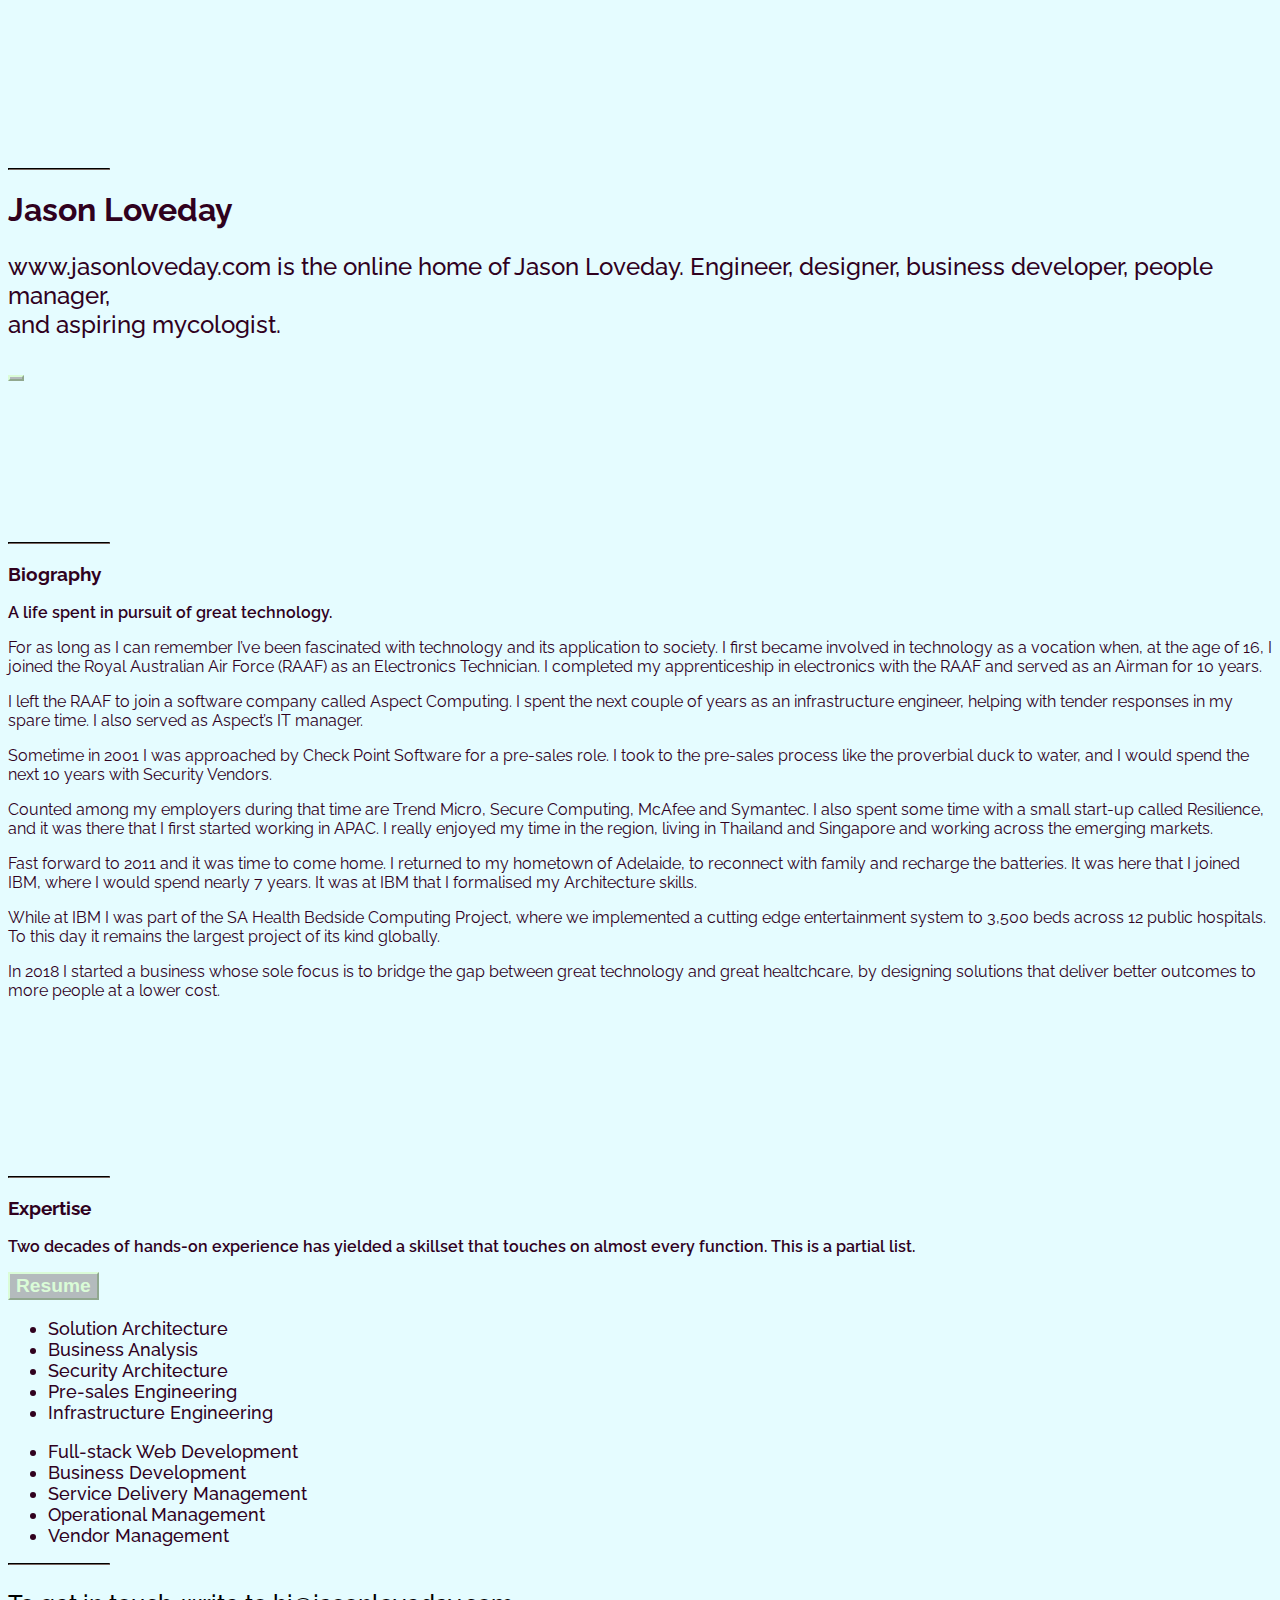
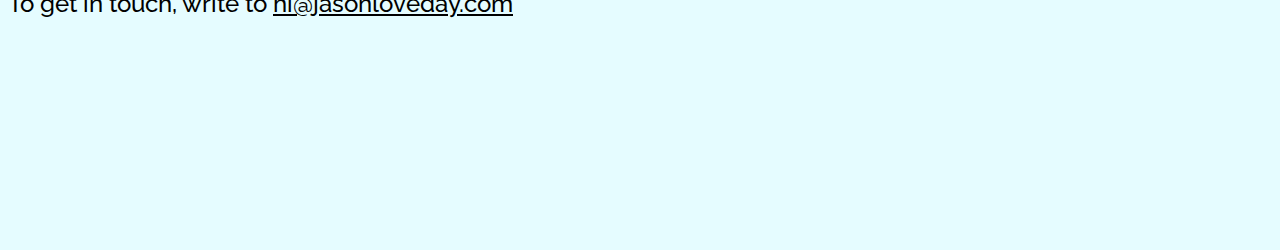
<file: index.html>
<!doctype html>
<html lang="en">
  <head>
    <!-- Required meta tags -->
    <meta charset="utf-8">
    <meta name="viewport" content="width=device-width, initial-scale=1, shrink-to-fit=no">

    <!-- Bootstrap CSS -->
    <link rel="stylesheet" href="https://stackpath.bootstrapcdn.com/bootstrap/4.2.1/css/bootstrap.min.css" integrity="sha384-GJzZqFGwb1QTTN6wy59ffF1BuGJpLSa9DkKMp0DgiMDm4iYMj70gZWKYbI706tWS" crossorigin="anonymous">

    <!-- Font Awesome-->
    <link rel="stylesheet" href="https://use.fontawesome.com/releases/v5.7.0/css/all.css" integrity="sha384-lZN37f5QGtY3VHgisS14W3ExzMWZxybE1SJSEsQp9S+oqd12jhcu+A56Ebc1zFSJ" crossorigin="anonymous">

    <!--Google Fonts-->
    <link href="https://fonts.googleapis.com/css?family=Raleway" rel="stylesheet">

    <!-- Included CSS -->
    <link rel="stylesheet" href="app.css">
    <style>
     </style>

    <title>Jason Loveday | Technologist for over 20 years</title>
  </head>
  <body>

 
        <!-- <nav id="mainNavbar" class="navbar navbar-expand-lg navbar-dark fixed-top">
            <div class="container">
                <a class="navbar-brand ml-0" href="#">JASON LOVEDAY</a>
                <button class="navbar-toggler" type="button" data-toggle="collapse" data-target="#navbarSupportedContent" aria-controls="navbarSupportedContent" aria-expanded="false" aria-label="Toggle navigation">
                  <span class="navbar-toggler-icon"></span>
                </button>
              
                <div class="collapse navbar-collapse" id="navbarSupportedContent">
                  <ul class="navbar-nav mr-auto justify-content-betweensd">
                    <li class="nav-item active ml-5">
                      <a class="nav-link" href="#">Home <span class="sr-only">(current)</span></a>
                    </li>
                    <li class="nav-item ml-5">
                      <a class="nav-link" href="#page2">Bio</a>
                    </li>
                    <li class="nav-item ml-5">
                       <a class="nav-link" href="#page3">Expertise</a>
                    </li>
                    <li class="nav-item ml-5"></li>
                  <li class="nav-item dropdown">
                      <a class="nav-link dropdown-toggle" href="#" id="navbarDropdown" role="button" data-toggle="dropdown" aria-haspopup="true" aria-expanded="false">
                        Projects
                      </a>
                      <div class="dropdown-menu" aria-labelledby="navbarDropdown">
                        <a class="dropdown-item" href="https://www.promedix.com.au" target="_blank">Promedix</a>
                        <a class="dropdown-item" href="http://ahoyhoy.jasonloveday.com" target="_blank">Tim's Telephones</a>
                        <div class="dropdown-divider"></div>
                        <a class="dropdown-item" href="#">Something else here</a>
                      </div>
                    </li>
                  </ul>
                </div>
            </div>
        
        </nav> -->
        <div id="content" class="container">
            <div class="row">
              <div class="col-lg-8 pt-4">
                  <hr align="left">
                <h1 class="display-5">Jason Loveday</h1>
                  <div id="heading">
                    <p>www.jasonloveday.com is the online home of Jason Loveday. Engineer, designer, business developer, people manager,<br>
                      and aspiring mycologist.</p>
                  </div>
                  <a href="https://www.linkedin.com/in/jasonloveday" target="_blank"><button class="btn btn-md"><i class="fab fa-linkedin-in"></i></button></a>
                  <!-- <a href="https://www.facebook.com/loveday.jason" target="_blank"><button class="btn btn-md"><i class="fab fa-facebook-square"></i></button></a> -->
                </div>
            </div>
          </div>
          <div id="page2"></div>
            <div id="content" class="container">
            <!-- <div id="spacer" class="row"></div> -->
            <div id="bio" class="row pt-lg-4">
              <div class="col-lg-5">
                <hr align="left">
                <h3>Biography</h3>
                <p id="intro">A life spent in pursuit of great technology.</p>
                <p>For as long as I can remember I’ve been fascinated with technology and its application to society. I first became involved in technology as a vocation when, at the age of 16, I joined the Royal Australian Air Force (RAAF) as an Electronics Technician. I completed my apprenticeship in electronics with the RAAF and served as an Airman for 10 years.</p>
               <p>I left the RAAF to join a software company called Aspect Computing. I spent the next couple of years as an infrastructure engineer, helping with tender responses in my spare time. I also served as Aspect’s IT manager.</p>
               <p>Sometime in 2001 I was approached by Check Point Software for a pre-sales role. I took to the pre-sales process like the proverbial duck to water, and I would spend the next 10 years with Security Vendors.</p>
              </div>
                  <div class="col-lg-5 pt-2 pl-lg-5">
                   <p>Counted among my employers during that time are Trend Micro, Secure Computing, McAfee and Symantec. I also spent some time with a small start-up called Resilience, and it was there that I first started working in APAC. I really enjoyed my time in the region, living in Thailand and Singapore and working across the emerging markets.</p>
                    <p>Fast forward to 2011 and it was time to come home. I returned to my hometown of Adelaide, to reconnect with family and recharge the batteries. It was here that I joined IBM, where I would spend nearly 7 years. It was at IBM that I formalised my Architecture skills.</p>
                  <p>While at IBM I was part of the SA Health Bedside Computing Project, where we implemented a cutting edge entertainment system to 3,500 beds across 12 public hospitals. To this day it remains the largest project of its kind globally.</p>
                <p>In 2018 I started a business whose sole focus is to bridge the gap between great technology and great healtchcare, by designing solutions that deliver better outcomes to more people at a lower cost.</p>  
                </div>
            </div>
            </div>
          </div>
          <div id="page3"></div>
          <div id="content" class="container">
            <div class="row justify-content-center align-items-center">
              <div class="col-lg-4 pb-3">
               <hr align="left">
              <h3>Expertise</h3>
              <p id="intro">Two decades of hands-on experience has yielded a skillset that touches on almost every function. This is a partial list.</p>
              <a href="https://drive.google.com/file/d/1NYO6ec5GuxMzruy1eUFcvBPiJdTNlsXK/view?usp=sharing" target="_blank"><button class="btn btn-md"><i class="far fa-file-pdf"></i> Resume</button></a>
              </div>
                <div class="col-lg-4">
                  <ul id="expertiseList">
                    <li>Solution Architecture</li>
                    <li>Business Analysis</li>
                    <li>Security Architecture</li>
                    <li>Pre-sales Engineering</li>
                    <li>Infrastructure Engineering</li>
                  </ul>
                  
                </div>
                <div class="col-lg-4">
                    <ul id="expertiseList">
                        <li>Full-stack Web Development</li>
                        <li>Business Development</li>
                        <li>Service Delivery Management</li>
                        <li>Operational Management</li>
                        <li>Vendor Management</li>
                      </ul>                 
                </div>
              </div>
            </div>

            <div id="heading" class="container">
              <div class="row">
                <div class="col-lg-8 pt-5">
                <hr align="left">
                <p>To get in touch, write to <span id="email">hi@jasonloveday.com</span></p>
                  </div>
              </div>
            </div>
            <div id="spacer"></div>
      		   

    <!-- Optional JavaScript -->
    <!-- jQuery first, then Popper.js, then Bootstrap JS -->
    <script src="https://code.jquery.com/jquery-3.3.1.slim.min.js" integrity="sha384-q8i/X+965DzO0rT7abK41JStQIAqVgRVzpbzo5smXKp4YfRvH+8abtTE1Pi6jizo" crossorigin="anonymous"></script>
    <script src="https://cdnjs.cloudflare.com/ajax/libs/popper.js/1.14.6/umd/popper.min.js" integrity="sha384-wHAiFfRlMFy6i5SRaxvfOCifBUQy1xHdJ/yoi7FRNXMRBu5WHdZYu1hA6ZOblgut" crossorigin="anonymous"></script>
    <script src="https://stackpath.bootstrapcdn.com/bootstrap/4.2.1/js/bootstrap.min.js" integrity="sha384-B0UglyR+jN6CkvvICOB2joaf5I4l3gm9GU6Hc1og6Ls7i6U/mkkaduKaBhlAXv9k" crossorigin="anonymous"></script>
    <script>
        $(function () {
            $(document).scroll(function () {
                var $nav = $(".nav-link");
                $nav.toggleClass("scrolled", $(this).scrollTop() > $nav.height());
            });
        });
    </script>
    <script>
      $(function () {
        $(document).scroll(function () {
            var $nav = $("#mainNavbar");
            $nav.toggleClass("scrolled", $(this).scrollTop() > $nav.height());
        });
    });
</script>
    <script>
        $(function () {
          $(document).scroll(function () {
              var $nav = $(".navbar-brand");
              $nav.toggleClass("scrolled", $(this).scrollTop() > $nav.height());
          });
      });
  </script>
  <!-- Global site tag (gtag.js) - Google Analytics -->
<script async src="https://www.googletagmanager.com/gtag/js?id=UA-134588671-1"></script>
<script>
  window.dataLayer = window.dataLayer || [];
  function gtag(){dataLayer.push(arguments);}
  gtag('js', new Date());

  gtag('config', 'UA-134588671-1');
</script>

  
  </body>
</html>
</file>
<file: app.css>
body {
    font-family: 'Raleway';
    background-color: #E5FCFF;
}
hr {
    border-color: rgb(36, 31, 29);
    width: 100px;
}
#email {
    text-decoration-line: underline;
}
#expertiseList {
    font-size: 1.1rem;
    font-weight: 500;
}
.btn {
    color: #DAFCD7;
    border-color: #DAFCD7;
    background-color: #B4BBBD;
    font-size: 1.2rem;
    font-weight: 700;
}
.btn:hover {
    color: #E5FCFF;
    background-color: #30011E;
    border: none;
    font-weight: 700;
}
#heading {
    font-size: 1.5rem;
    font-weight: 500;
}
#content {
    text-align: left;
    color: #30011E;
    padding-top: 12%;
	/* text-shadow: 0px 4px 3px rgba(0,0,0,0.4), */
					/* 0px 8px 13px rgba(0,0,0,0.1), */
					/* 0px 18px 23px rgba(0,0,0,0.1); */
}
#text{
    /* font-size: 1.25rem; */
    color: #30011E;
}
#mainNavbar .nav-link {
    color: #E5FCFF;
    font-weight: 300;
    font-size: 1.25rem;
}
nav ul {
    display: flex;
    justify-content: space-around;
  }
  
        
#mainNavbar .nav-link:hover {
    color: #30011E;
    font-weight: 400;
}
#mainNavbar .nav-link:hover.scrolled {
    color:#E5FCFF;
    font-weight: 400;
}
.navbar.scrolled {
    background: #B4BBBD;
    transition: background 500ms;
}
.navbar-toggler {
    color: #30011E;
}
#mainNavbar .nav-link.scrolled{
    color: #5A2F2F;
}

#mainNavbar .navbar-brand {
    color: #E5FCFF;
    font-weight: 700;
}
#mainNavbar .navbar-brand.scrolled {
    color: #DAFCD7;
}
.card {
    background: #C6B8AF
}
#spacer {
    height: 200px;
}

#intro {
    /* font-style: italic; */
    font-weight: 600;
}
</file>
